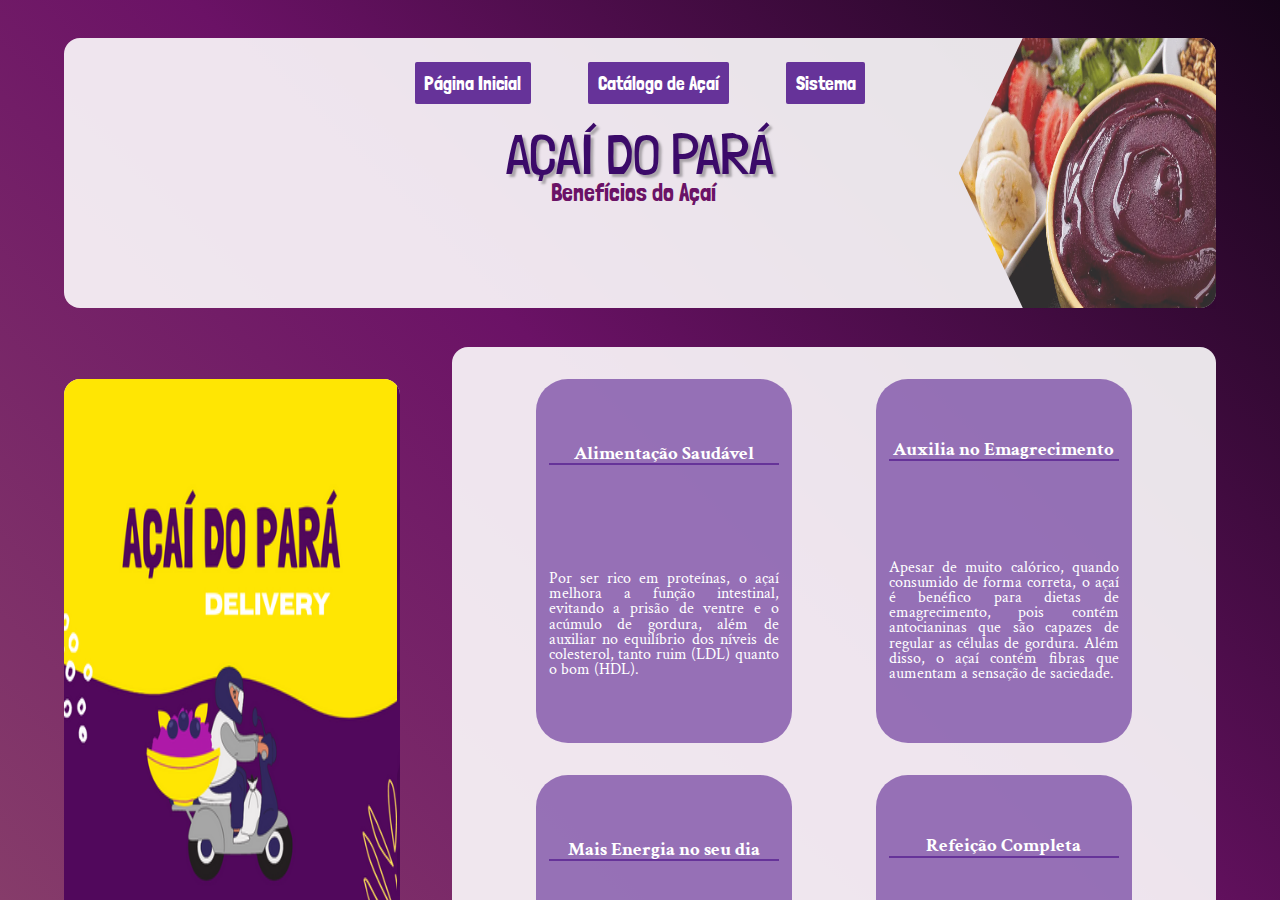
<file: index.html>
<!DOCTYPE html>
<html lang="pt-BR">
<head>
    <meta charset="UTF-8">
    <meta http-equiv="X-UA-Compatible" content="IE=edge">
    <meta name="viewport" content="width=device-width, initial-scale=1.0">
    <title>Açaí do Pará</title>
    <link rel="stylesheet" href="style.css">
    <script src="script.js" defer></script>
</head>
<body>
    <div class="container">

        <div class="box-1" >
            
            <div class="links">
                <a href="index.html">Página Inicial</a>
                <a href="acai.html">Catálogo de Açaí</a>
                <a href="sistema.html">Sistema</a> 
            </div>
            <img id="right" src="imagens/fundo.webp" alt="">

                <p class="titulo"> AÇAÍ DO PARÁ</p> 
                <p id="subtitulo"> Benefícios do Açaí</p>
     
        </div>
        <main>
        
        <div class="box-2" >
            <div class="slides1" id="slides2">
                <img class="slide" src="transicao/slide1.png" alt="">
                <img class="slide" src="transicao/slide2.png" alt="">
                <img class="slide" src="transicao/slide3.png" alt=""> 
                <img class="slide" src="transicao/slide4.png" alt=""> 
            </div>
        </div>

        <div class="box-3">
            
            <div class="beneficios">
               <p id="titulos2"> Alimentação Saudável </p>
                <p>Por ser rico em proteínas, o açaí melhora a função intestinal, evitando a prisão de ventre e o acúmulo de gordura, além de auxiliar no equilíbrio dos níveis de colesterol, tanto ruim (LDL) quanto o bom (HDL). </p>
            </div>
            <div class="beneficios">
                <p id="titulos2"> Auxilia no Emagrecimento </p>
                <p>Apesar de muito calórico, quando consumido de forma correta, o açaí é benéfico para dietas de emagrecimento, pois contém antocianinas que são capazes de regular as células de gordura. Além disso, o açaí contém fibras que aumentam a sensação de saciedade. </p>

            </div> 
            <div class="beneficios">
                <p id="titulos2"> Mais Energia no seu dia</p>
                <p> Com um alto valor energético, o açaí é indicado para consumo antes das atividades físicas, pois a fruta é rica em vitaminas e ferro, as quais fortalecem os músculos e previnem anemias. </p>
            
            </div>
            <div class="beneficios">
                <p id="titulos2"> Refeição Completa </p>
                <p>O açaí além de proporcionar momentos de sabor e diversão com amigos e família, também é uma refeição completa, pois é rico em vitaminas e nutrientes que proporcionam um funcionamento equilibrado de todo o organismo. </p>  
            </div>

        </div>
        </main>
        <div class="footer">&copy;Açaí do Pará - Todos os direitos reservados.</div>
    </div>
    
</body>
</html>
</file>
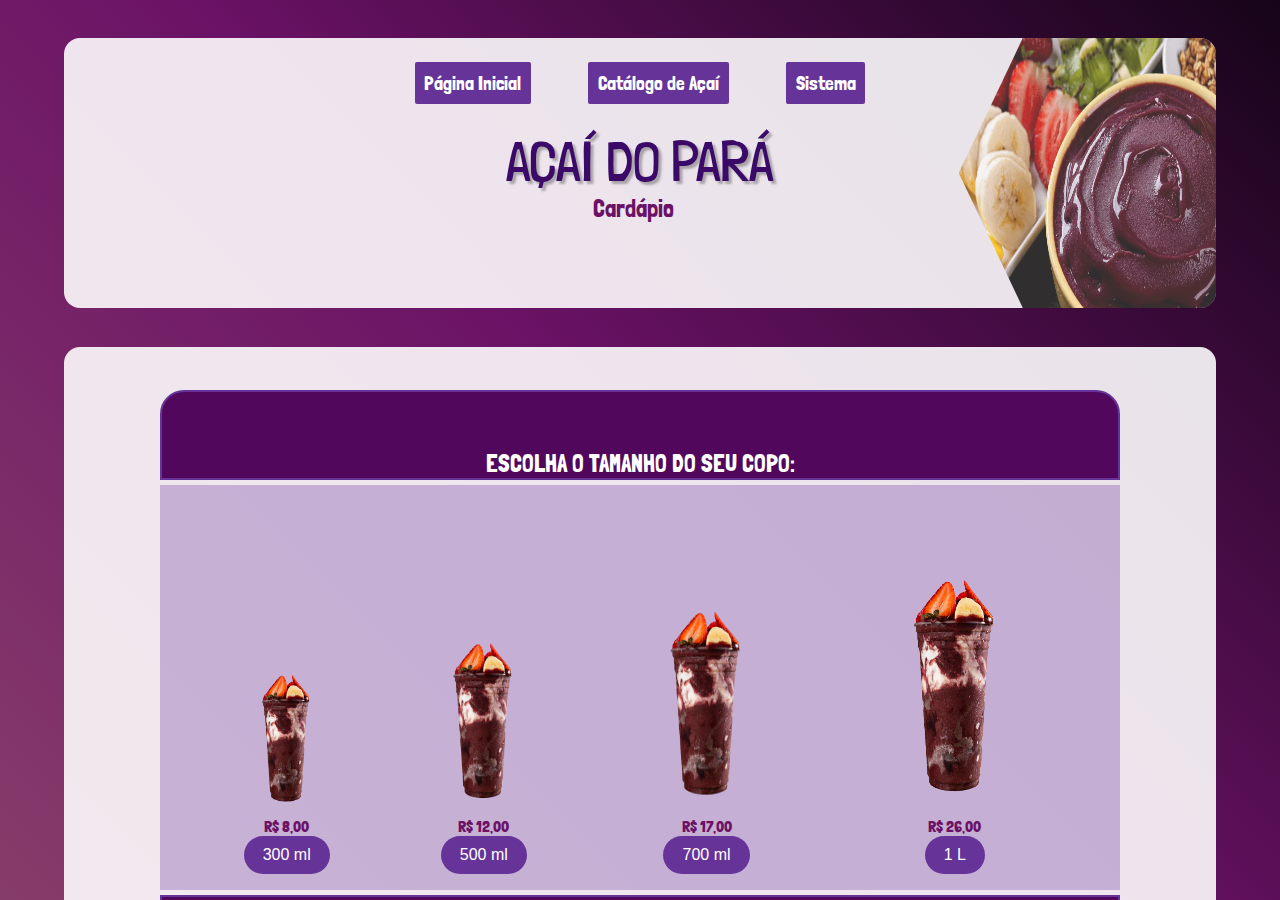
<file: acai.html>
<!DOCTYPE html>
<html lang="pt-BR">
<head>
    <meta charset="UTF-8">
    <meta http-equiv="X-UA-Compatible" content="IE=edge">
    <meta name="viewport" content="width=device-width, initial-scale=1.0">
    <title>Cardápio</title>
    <link rel="stylesheet" href="style2.css">
    <script src="script2.js" defer></script>
</head>

<body>
        <div id="fade" class="hide"></div>
        <div id="modal" class="hide">

            <div class="pedidos">
                <label for="">Pedido(s):</label>
                <input type="text" id="acai"></input> <br><br> 
                <label for="">Quantidade:</label>
                <input type="number" name="qtd" id="qtd-acai"> <br>
                <button id="add-carrinho">Adicionar ao carrinho</button> <br>
                <label for="">Complemento(s):</label>
                <input type="text" id="complementosecobertura"></input> <br><br>
                <button id="add-carrinho2">Adicionar Complemento</button> <br>
               
                <button id="fechar">Fechar</button>
            </div>

            <div class="resultado">
                <div>
                    <label id="abaCarrinho" for="">MEU CARRINHO</label>
                    <label class="conteudoCarrinho1" for="">PRODUTO:</label>
                    <label class="conteudoCarrinho1" for="">QUANTIDADE:</label>
                    <label class="conteudoCarrinho1" for="">PREÇO:</label>
                    <div id="carrinho"></div>
                </div>
            
                <div>
                    <br>
                    <label class="conteudoCarrinho2" for="">VALOR TOTAL:</label> 
                    <div id="valorTotal"></div>
                    <label class="conteudoCarrinho2" for="">COMPLEMENTOS:</label> 
                    <div id="complementoss"></div>
                </div>
            </div>
        </div>

    <div class="container">

        <div class="box-1" >
                <div class="links">
                    <a href="index.html">Página Inicial</a>
                    <a href="acai.html">Catálogo de Açaí</a>
                    <a href="sistema.html">Sistema</a> 
                </div>
            <img id="right" src="imagens/fundo.webp" alt="">

                <p class="titulo"> AÇAÍ DO PARÁ</p> 
                <p id="subtitulo"> Cardápio</p>
        </div>

        <main>
  

        <div class="box-2">
            <div class="cabecalho1">
                ESCOLHA O TAMANHO DO SEU COPO:
            </div>
            <div class="copos">
                <div class="botoesECopos">
                    <img id="coposAcai1" src="cardapio/copo.png" alt="">
                    <p id="precos">R$ 8,00</p>
                    <button class="botoesCopos" id="ml300">300 ml</button>
                </div>
                
                <div class="botoesECopos">
                    <img id="coposAcai2" src="cardapio/copo.png" alt="">
                    <p id="precos">R$ 12,00</p>
                    <button class="botoesCopos" id="ml500">500 ml</button>
                </div>

                <div class="botoesECopos">
                    <img id="coposAcai3" src="cardapio/copo.png" alt="">
                    <p id="precos">R$ 17,00</p>
                    <button class="botoesCopos" id="ml700">700 ml</button>
                </div>

                <div class="botoesECopos">
                    <img id="coposAcai4" src="cardapio/copo.png" alt="">
                    <p id="precos">R$ 26,00</p>
                    <button class="botoesCopos" id="l1">1 L</button>
                </div>
            </div>

            <div class="cabecalho2">
                AGORA, ADICIONE SEUS COMPLEMENTOS:
            </div>
            
            <div class="complementos">
                <div class="botoesEComplementos">
                    <img id="complementoAcai1" src="cardapio/granola.png" alt="">
                    <button class="botoesComplementos" id="granola">Granola</button>
                </div>
                <div class="botoesEComplementos">
                    <img id="complementoAcai2" src="cardapio/confete.png" alt="">
                    <button class="botoesComplementos" id="confete">Confete</button>
                </div>
                <div class="botoesEComplementos">
                    <img id="complementoAcai3" src="cardapio/coco.png" alt="">
                    <button class="botoesComplementos" id="coco">Coco Ralado</button>
                </div>
                <div class="botoesEComplementos">
                    <img id="complementoAcai4" src="cardapio/kiwi.png" alt="">
                    <button class="botoesComplementos" id="kiwi">Kiwi</button>
                </div>
                <div class="botoesEComplementos">
                    <img id="complementoAcai5" src="cardapio/amendoim.png" alt="">
                    <button class="botoesComplementos" id="amendoim">Amendoim</button>
                </div>
                <div class="botoesEComplementos">
                    <img id="complementoAcai6" src="cardapio/uva.png" alt="">
                    <button class="botoesComplementos" id="uvapassa">Uva Passa</button>
                </div>
                <div class="botoesEComplementos">
                    <img id="complementoAcai7" src="cardapio/banana.png" alt="">
                    <button class="botoesComplementos" id="banana">Banana</button>
                </div>
                <div class="botoesEComplementos">
                    <img id="complementoAcai8" src="cardapio/morango.png" alt="">
                    <button class="botoesComplementos" id="morango">Morango</button>
                </div>
                <div class="botoesEComplementos">
                    <img id="complementoAcai9" src="cardapio/leite.png" alt="">
                    <button class="botoesComplementos" id="leite">Leite em Pó</button>
                </div>
                <div class="botoesEComplementos">
                    <img id="complementoAcai10" src="cardapio/pacoca.png" alt="">
                    <button class="botoesComplementos" id="pacoca">Paçoca</button>
                </div>
            </div>

            <div class="cabecalho3">
                ESCOLHA A COBERTURA:
            </div>
                <div class="coberturas">
                    <div class="botoesECoberturas">  
                        <img id="coberturaAcai1" src="cardapio/cobertura1.png" alt="">
                        <button class="botoesCobertura" id="coberturacondensado">Leite Condensado</button>
                    </div>
                    <div class="botoesECoberturas">
                        <img id="coberturaAcai2" src="cardapio/cobertura2.png" alt="">
                        <button class="botoesCobertura" id="coberturamorango">Morango</button>
                    </div>
                    <div class="botoesECoberturas">
                        <img id="coberturaAcai3" src="cardapio/cobertura3.png" alt="">
                        <button class="botoesCobertura" id="coberturachoco">Chocolate</button>
                    </div>
                </div>
        </div>
        </main>
        <div class="footer">&copy;Açaí do Pará - Todos os direitos reservados.</div>
    </div>
    
</body>
</html>
</file>
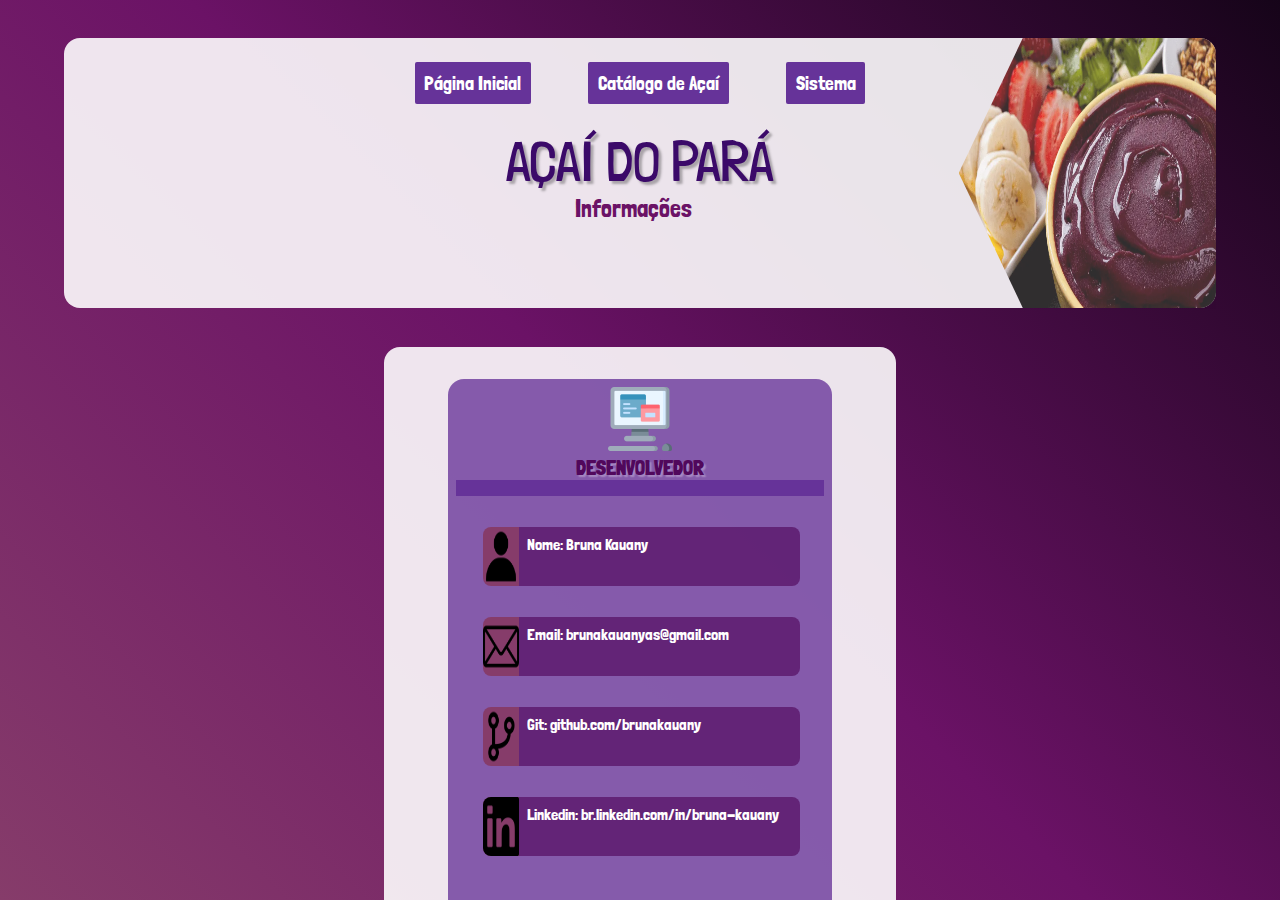
<file: sistema.html>
<!DOCTYPE html>
<html lang="pt-BR">
<head>
    <meta charset="UTF-8">
    <meta http-equiv="X-UA-Compatible" content="IE=edge">
    <meta name="viewport" content="width=device-width, initial-scale=1.0">
    <title>Sistema</title>
    <link rel="stylesheet" href="style3.css">
</head>
<body>
    <div class="container">

        <div class="box-1" >
        
            <div class="links">
                <a href="index.html">Página Inicial</a>
                <a href="acai.html">Catálogo de Açaí</a>
                <a href="sistema.html">Sistema</a> 
            </div>
        <img id="right" src="imagens/fundo.webp" alt="">

                <p class="titulo"> AÇAÍ DO PARÁ</p> 
                <p id="subtitulo"> Informações</p>
     
        </div>
        <main>

        <div class="box-2">
            
            <div class="informacoes">
                <div id="imagemdev"><img src="imagens/computador.png" id="computador" alt=""></div>
               <p id="titulos2"> DESENVOLVEDOR </p>
                <div class="informacoes2">

                    <div class="linhas">
                        <div><img src="imagens/perfil.png" alt="" class="perfil"></div>
                        <p class="perfil2">Nome: Bruna Kauany</p>
                    </div>
                    <div class="linhas">
                        <div><img src="imagens/e-mail.png" alt="" class="perfil"></div>
                        <p class="perfil2">Email: brunakauanyas@gmail.com</p>
                    </div>
                    <div class="linhas">
                        <div><img src="imagens/git.png" alt="" class="perfil"></div>
                        <p class="perfil2">Git: github.com/brunakauany</p>
                    </div>
                
                    <div class="linhas">
                        <div><img src="imagens/logotipo-do-linkedin-square.png" alt="" class="perfil"></div>
                        <p class="perfil2">Linkedin: br.linkedin.com/in/bruna-kauany</p>
                    </div>

                </div>

        </div>
        </main>
        <div class="footer">&copy;Açaí do Pará - Todos os direitos reservados.</div>
    </div>
    
</body>
</html>
</file>
<file: style.css>
@import url('https://fonts.googleapis.com/css2?family=Crimson+Text:ital,wght@0,400;1,700&display=swap');
@import url('https://fonts.googleapis.com/css2?family=Londrina+Solid&display=swap');
@import url('https://fonts.googleapis.com/css2?family=Londrina+Solid:wght@300&display=swap');
*{
    margin: 0;
    padding: 0;
    box-sizing: border-box;
}

.container{
    
    width: 100vw;
    height: 100vh;
    font-family: 'Londrina Solid', cursive;
    background: linear-gradient(45deg, #863c6a, #6b1266, #160419);
    overflow: auto;
    
   
}

.box-1{
    margin-top: 3%;
    height: 30vh;
    background-color: rgba(255, 255, 255, 0.89);
    text-align: center;
    margin-left: 5%;
    margin-right: 5%;
    border-radius: 1em;

}


main{
    
    display: flex;

}

div.box-2{
    
    margin-top: 5.5%;
    width: 31vw;
    height: 80vh;
    background-color: rgba(255, 255, 255, 0.89);
    text-align: center;
    margin-left: 5%;
    margin-right: 2%;
    border-radius: 1em;
    overflow: hidden;    
    
}

div.box-2 img{
    object-fit: fill;
    width: 26vw;
    height: 80vh;

}

div.slides1{
    display: flex;
    transform: translateX(0);
}

.box-3{
    margin-top: 3%;
    width: 70vw;
    height: 90vh;
    background-color: rgba(255, 255, 255, 0.89);
    text-align: center;
    margin-left: 2%;
    margin-right: 5%;
    border-radius: 1em;
    padding: 1em;
    display: flex;
    flex-wrap: wrap;
    justify-content: space-evenly;
    
}

.titulo{
    font-size: 3.5rem;
    margin-top: 0.5em;
    color: rgb(59, 10, 105);
    text-shadow: 0.2rem 0.2rem 0.15rem rgba(0, 0, 0, 0.29);
    font-weight: 300;
    font-family: 'Londrina Solid', cursive;
    width: 90vw;
    margin-top: -0.5vh;
    margin-right: -20vw;
    display: inline;
    
}
div.links{
    
    width: 90vw;
    height: 10vh;
    display: flex;
    flex-wrap: wrap;
    justify-content: center;
    align-content: center;
}

#subtitulo{
    font-family: 'Londrina Solid', cursive;
    font-size: 1.5rem;
    color: #6b1266;
    display: flex;
    justify-content: center;
    width: 20vw;
    margin-left: 34.5vw;
    

}

a{
    
    text-decoration: none;
    margin: 1.5em;
    background-color: rgb(102, 51, 153);
    color: white;
    font-size: 1.2rem;
    padding: 0.5em;
    border-radius: 0.1em;
    display: flex;
    align-items: center;
}

.footer{

    background-color: #51085c;
    text-align: center;
    color: white;
    margin-top: 2em;
    height: 10vh;
    align-items: center;
    
}

.beneficios{
    border: 0.4em;
    width: 20vw;
    margin: 1em;
    background-color: rgba(102, 51, 153, 0.655);
    color: white;
    text-align: center;
    padding: 0.8em;
    border-radius: 2em;
    display: flex;
    flex-direction: column;
    justify-content: space-around;
   
    
}


#titulos2{
    border-bottom: 2px solid rgb(102, 51, 153);
    font-weight: bold;
    font-size: 1.2em;
    text-shadow: #51085c;
    font-family: 'Crimson Text', serif;
    text-align: center;
    
}

p{
    font-family: 'Crimson Text', serif;
    line-height: 95%;
    text-align: justify;
}

#right{

    width: 20.1vw;
    height: 30.1vh;
    clip-path: polygon(25% 0%, 100% 0%, 100% 100%, 25% 100%, 0% 50%);
    display: flex;
    flex-wrap: wrap;
    float: right;
    margin-top: -10.1vh;
    border-radius: 0em 1em 1em 0em;
    opacity: 0.8;
    
   
}
</file>
<file: style2.css>
@import url('https://fonts.googleapis.com/css2?family=Crimson+Text:ital,wght@0,400;1,700&display=swap');
@import url('https://fonts.googleapis.com/css2?family=Londrina+Solid&display=swap');
@import url('https://fonts.googleapis.com/css2?family=Londrina+Solid:wght@300&display=swap');
*{
    margin: 0;
    padding: 0;
    box-sizing: border-box;
}

.container{
    width: 100vw;
    height: 100vh;
    font-family: 'Londrina Solid', cursive;
    background: linear-gradient(45deg, #863c6a, #6b1266, #160419);
    overflow: auto;
    
   
}

.box-1{
    margin-top: 3%;
    height: 30vh;
    background-color: rgba(255, 255, 255, 0.89);
    text-align: center;
    margin-left: 5%;
    margin-right: 5%;
    border-radius: 1em;

}
main{
    
    display: flex;

}


.box-2{
    margin-top: 3%;
    width: 100vw;
    height: 190vh;
    background-color: rgba(255, 255, 255, 0.89);
    text-align: center;
    margin-left: 5%;
    margin-right: 5%;
    border-radius: 1em;
    padding: 1em;
    display: flex;
    flex-wrap: wrap;
    justify-content: space-evenly;
    
}

.cabecalho1, .cabecalho2, .cabecalho3{
    width: 75vw;
    height: 10vh;
    font-size: 1.5rem;
    border: 2px solid rgb(102, 51, 153);
    display: flex;
    justify-content: center;
    align-items: flex-end;
    background-color: #51085c;
    color: white;
}
.cabecalho1{
    border-radius: 1em 1em 0em 0em;
    margin-top: 3vh;
}

.cabecalho2, .cabecalho3{
    margin-top: -10vh;
}


.copos{
    display: flex;
    align-items: flex-end;
    width: 75vw;
    height: 45vh;
    justify-content: space-evenly;
    background-color: rgba(102, 51, 153, 0.300);
    padding-bottom: 1em;
    padding-top: 1em;
    margin-top: -10vh;
}
.complementos{
    
    display: flex;
    width: 75vw;
    height: 60vh;
    background-color:  rgba(102, 51, 153, 0.300);
    padding-bottom: 1em;
    padding-top: 1em;
    flex-wrap: wrap;
    justify-content: space-evenly; 
    flex-direction: column;
    align-items: center;
    margin-top: -10vh;
}

.coberturas{
    display: flex;
    align-items: flex-end;
    width: 75vw;
    height: 35vh;
    justify-content: space-evenly;
    margin-top: vh;
    background-color:  rgba(102, 51, 153, 0.300);
    padding-bottom: 1em;
    padding-top: 1em;
    margin-top: -10vh;
    border-radius: 0em 0em 1em 1em;
    
    
}

#coposAcai1{
    width: 9vw;
    height: 18vh;
       
}
#coposAcai2{
    width: 11vw;
    height: 22vh;
   
}
#coposAcai3{
    width: 13vw;
    height: 26vh;  
    
}
#coposAcai4{
    width: 15vw;
    height: 30vh;  
    
}

#complementoAcai1{
    width: 7vw;
    height: 14vh;  
    
}
#complementoAcai2{
    width: 7vw;
    height: 14vh;   
    
}
#complementoAcai3{
    width: 7vw;
    height: 14vh;  
    
}
#complementoAcai4{
    width: 7vw;
    height: 14vh;   
    
}
#complementoAcai5{
    width: 7vw;
    height: 14vh;    
    
}
#complementoAcai6{
    width: 7vw;
    height: 14vh;  
    
}
#complementoAcai7{
    width: 7vw;
    height: 14vh;   
    
}
#complementoAcai8{
    width: 7vw;
    height: 14vh; 
    
}
#complementoAcai9{
    width: 7vw;
    height: 14vh;   
    
}
#complementoAcai10{
    width: 7vw;
    height: 14vh;  
}

#coberturaAcai1, #coberturaAcai3{
    width: 7vw;
    height: 14vh; 
}

#coberturaAcai2{
    width: 9vw;
    height: 18vh;
}

button.botoesCopos{
    display: flex;
    align-items: center;
    height: 2em; 
    background-color: rgb(102, 51, 153);
    color: white;
    font-size: 1rem;
    padding: 1.2em;
    border-radius: 2em;
    border: none;
    
}
button.botoesCopos:hover{
    background-color: rgb(128, 0, 255);
    cursor: pointer;
}
button.botoesComplementos{
    display: flex;
    align-items: center;
    height: 2em; 
    background-color: rgb(102, 51, 153);
    color: white;
    font-size: 1rem;
    padding: 1.2em;
    border-radius: 2em;
    border: none;
    
}
button.botoesComplementos:hover{
    background-color: rgba(102, 51, 153, 0.500);
    cursor: pointer;
}
button.botoesCobertura{
    display: flex;
    align-items: center;
    height: 2em; 
    background-color: rgb(102, 51, 153);
    color: white;
    font-size: 1rem;
    padding: 1.2em;
    border-radius: 2em;
    border: none;
    
}
button.botoesCobertura:hover{
    background-color: rgba(102, 51, 153, 0.500);
    cursor: pointer;
}

.botoesECopos{
    
    display: flex;
    flex-wrap: wrap;
    flex-direction: column;
    justify-content: center;
    align-items: center;
    
}
.botoesEComplementos{
   
    display: flex;
    flex-wrap: wrap;
    flex-direction: column;
    justify-content: center;
    align-items: center;
    
}
.botoesECoberturas{
    
    display: flex;
    flex-wrap: wrap;
    flex-direction: column;
    justify-content: center;
    align-items: center;
    
   

    
}

#precos{
    font-size: 1em;
    font-family: 'Londrina Solid', cursive;
    color: #6b1266;
    
}

.titulo{
    font-size: 3.5rem;
    margin-top: 0.5em;
    color: rgb(59, 10, 105);
    text-shadow: 0.2rem 0.2rem 0.15rem rgba(0, 0, 0, 0.29);
    font-weight: 300;
    font-family: 'Londrina Solid', cursive;
    width: 90vw;
    margin-top: -0.5vh;
    margin-right: -20vw;
    display: inline;
    
}
div.links{
    width: 90vw;
    height: 10vh;
    display: flex;
    flex-wrap: wrap;
    justify-content: center;
    align-content: center;
}

#subtitulo{
    font-family: 'Londrina Solid', cursive;
    font-size: 1.5rem;
    color: #6b1266;
    display: flex;
    justify-content: center;
    width: 20vw;
    margin-left: 34.5vw;
    
}

a{
    
    text-decoration: none;
    margin: 1.5em;
    background-color: rgb(102, 51, 153);
    color: white;
    font-size: 1.2rem;
    padding: 0.5em;
    border-radius: 0.1em;
    display: flex;
    align-items: center;
}

.footer{

    background-color: #51085c;
    text-align: center;
    color: white;
    margin-top: 2em;
    height: 10vh;
    align-items: center;
    
}

.beneficios{
    border: 0.4em;
    width: 20vw;
    margin: 1em;
    background-color: rgba(102, 51, 153, 0.781);
    color: white;
    text-align: center;
    padding: 0.5em;
    border-radius: 2em;
    display: flex;
    flex-direction: column;
    justify-content: space-around;
      
}


#titulos2{
    border-bottom: 2px solid rgb(102, 51, 153);
    font-weight: bold;
    font-size: 1.2em;
    text-shadow: #51085c;
    font-family: 'Crimson Text', serif;
    
}


#right{

    width: 20.1vw;
    height: 30.1vh;
    clip-path: polygon(25% 0%, 100% 0%, 100% 100%, 25% 100%, 0% 50%);
    display: flex;
    flex-wrap: wrap;
    float: right;
    margin-top: -10.1vh;
    border-radius: 0em 1em 1em 0em;
    opacity: 0.8;
    
}

/* ------------------------Parte do MODAL-----------------*/

.pedidos{

    display: flex;
    flex-direction: column;
    justify-content: center;
    align-items: flex-end;
    height: 80vh;
    width: 60vw;
    background-color: #51085c;
    border-radius: 1em;
    padding: 1em;
}

div.pedidos button{
    padding: 1em;
    background-color: rgb(102, 51, 153);
    color: white;
    font-size: 0.8rem;
    padding: 0.5em;
    border-radius: 2em;
    border: none;
    width: 10vw;
}
div.pedidos button:hover{
    cursor: pointer;
    opacity: 0.8;
    
}
div.pedidos input{
    font-size: 1rem;
    font-weight: bold;
    outline: none;
    padding: 0.5em;
    border: none;
    width: 15vw;
}
div.pedidos label{
    font-size: 1rem;
    font-weight: bold;
    color: white;
}

#fade, #modal{
    opacity: 1;
}

#fade{
    position: fixed;
    top: 0;
    left: 0;
    width: 100%;
    height: 100%;
    background-color: rgba(0, 0, 0, 0.6);
    z-index: 5;
}
#modal{
    position: fixed;
    top: 50%;
    left: 50%;
    transform: translate(-50%, -50%);
    z-index: 10;

}

#modal.hide, #fade.hide{
    opacity: 0;
    pointer-events: none;

}

div .resultado{
    
    height: 60vh;
    background-color: rgba(255, 255, 255, 0.865);
    border-radius: 1em;
    width: 35vw;
    margin-top: -70vh;
    float: left;
    margin-left: 2em;
    overflow: auto;
    
}

/* ------------------------Parte do MODAL: TOTAL A PAGAR-----------------*/


#abaCarrinho{
    border-bottom: 2px solid rgb(102, 51, 153);
    height: 6vh;
    font-size: 1.2rem;
    color: #6b1266;
    font-weight: bolder;
    margin-bottom: 1vh;
    border-bottom: 2px solid rgb(102, 51, 153);
    font-family: 'Crimson Text', serif;
    display: flex;
    justify-content: center;
    align-items: flex-end;
    background-color: #863c6a57;
}
.carrinho{
    display: block;
}
#quantidade, #valor, #valorTotal{
    
    height: 10vh;
    width: 10vw;
    margin-left: 1.5vw;
}
.conteudoCarrinho1{
   
    font-weight: bold;
   margin: 1em;
   display: inline;
   
}
.conteudoCarrinho2{
    
    font-weight: bold;
   margin-left: 1em;
   margin-top: 2em;
   
   
}

#carrinho{
    margin-left: 1.5vw;
}
</file>
<file: style3.css>
@import url('https://fonts.googleapis.com/css2?family=Crimson+Text:ital,wght@0,400;1,700&display=swap');
@import url('https://fonts.googleapis.com/css2?family=Londrina+Solid&display=swap');
@import url('https://fonts.googleapis.com/css2?family=Londrina+Solid:wght@300&display=swap');
*{
    margin: 0;
    padding: 0;
    box-sizing: border-box;
}

.container{
    
    width: 100vw;
    height: 100vh;
    font-family: 'Londrina Solid', cursive;
    background: linear-gradient(45deg, #863c6a, #6b1266, #160419);
    overflow: auto;
    
   
}

.box-1{
    margin-top: 3%;
    height: 30vh;
    background-color: rgba(255, 255, 255, 0.89);
    text-align: center;
    margin-left: 5%;
    margin-right: 5%;
    border-radius: 1em;

}
main{
    
    display: flex;

}


.box-2{
    margin-top: 3%;
    width: 45vw;
    height: 80vh;
    background-color: rgba(255, 255, 255, 0.89);
    text-align: center;
    margin-left: 30%;
    margin-right: 30%;
    border-radius: 1em;
    padding: 1em;
    display: flex;
    flex-wrap: wrap;
    justify-content: space-evenly;
    
}

.titulo{
    font-size: 3.5rem;
    margin-top: 0.5em;
    color: rgb(59, 10, 105);
    text-shadow: 0.2rem 0.2rem 0.15rem rgba(0, 0, 0, 0.29);
    font-weight: 300;
    font-family: 'Londrina Solid', cursive;
    width: 90vw;
    margin-top: -0.5vh;
    margin-right: -20vw;
    display: inline;
    
}
div.links{
    width: 90vw;
    height: 10vh;
    display: flex;
    flex-wrap: wrap;
    justify-content: center;
    align-content: center;
}

#subtitulo{
    font-family: 'Londrina Solid', cursive;
    font-size: 1.5rem;
    color: #6b1266;
    display: flex;
    justify-content: center;
    width: 20vw;
    margin-left: 34.5vw;
    

}

a{
    
    text-decoration: none;
    margin: 1.5em;
    background-color: rgb(102, 51, 153);
    color: white;
    font-size: 1.2rem;
    padding: 0.5em;
    border-radius: 0.1em;
    display: flex;
    align-items: center;
}

.footer{

    background-color: #51085c;
    text-align: center;
    color: white;
    margin-top: 2em;
    height: 10vh;
    align-items: center;
    
}

.informacoes{
    border: 0.4em;
    width: 30vw;
    margin: 1em;
    background-color: rgba(102, 51, 153, 0.781);
    color: white;
    text-align: center;
    padding: 0.5em;
    border-radius: 1em;
    display: flex;
    flex-direction: column;
    justify-content: space-around;
   
    
}


#titulos2{
    border-bottom: 1rem solid rgb(102, 51, 153);
    font-weight: bold;
    font-size: 1.3em;
    text-shadow: 0.1rem 0.1rem 0.1rem rgba(255, 255, 255, 0.29);
    font-family:'Londrina Solid', cursive;
    color: #51085c;
    
    
}

#right{

    width: 20.1vw;
    height: 30.1vh;
    clip-path: polygon(25% 0%, 100% 0%, 100% 100%, 25% 100%, 0% 50%);
    display: flex;
    flex-wrap: wrap;
    float: right;
    margin-top: -10.1vh;
    border-radius: 0em 1em 1em 0em;
    opacity: 0.8;
    
   
}
.informacoes{
    display: flex;
    flex-direction: column;
    justify-content: flex-start;
}



#computador{
    width: 5vw;

}
.informacoes2{
   
    height: 40vh;
    width: 29vw;
    display: flex;
    flex-wrap: wrap;
    align-items: flex-end;
    justify-content: space-evenly
}

.perfil{
    width: 2.8vw;
    height: 6.5vh;
    display: flex;
    justify-content: flex-start;
    background-color: #863c6a;
    border-radius: 0.3rem;
    border-radius: 0.5rem 0rem 0rem 0.5rem;
    
}

.perfil2{
    
    width: 22vw;
    display: flex;
    align-items: flex-start;
    padding: 0.5em;
    font-size: 1rem;
    text-align: left;
    background-color: #51085ca7;
    border-radius: 0rem 0.5rem 0.5rem 0rem;
    
}
.linhas{
    
    display: flex;
    flex-wrap: wrap;
    
}
</file>
